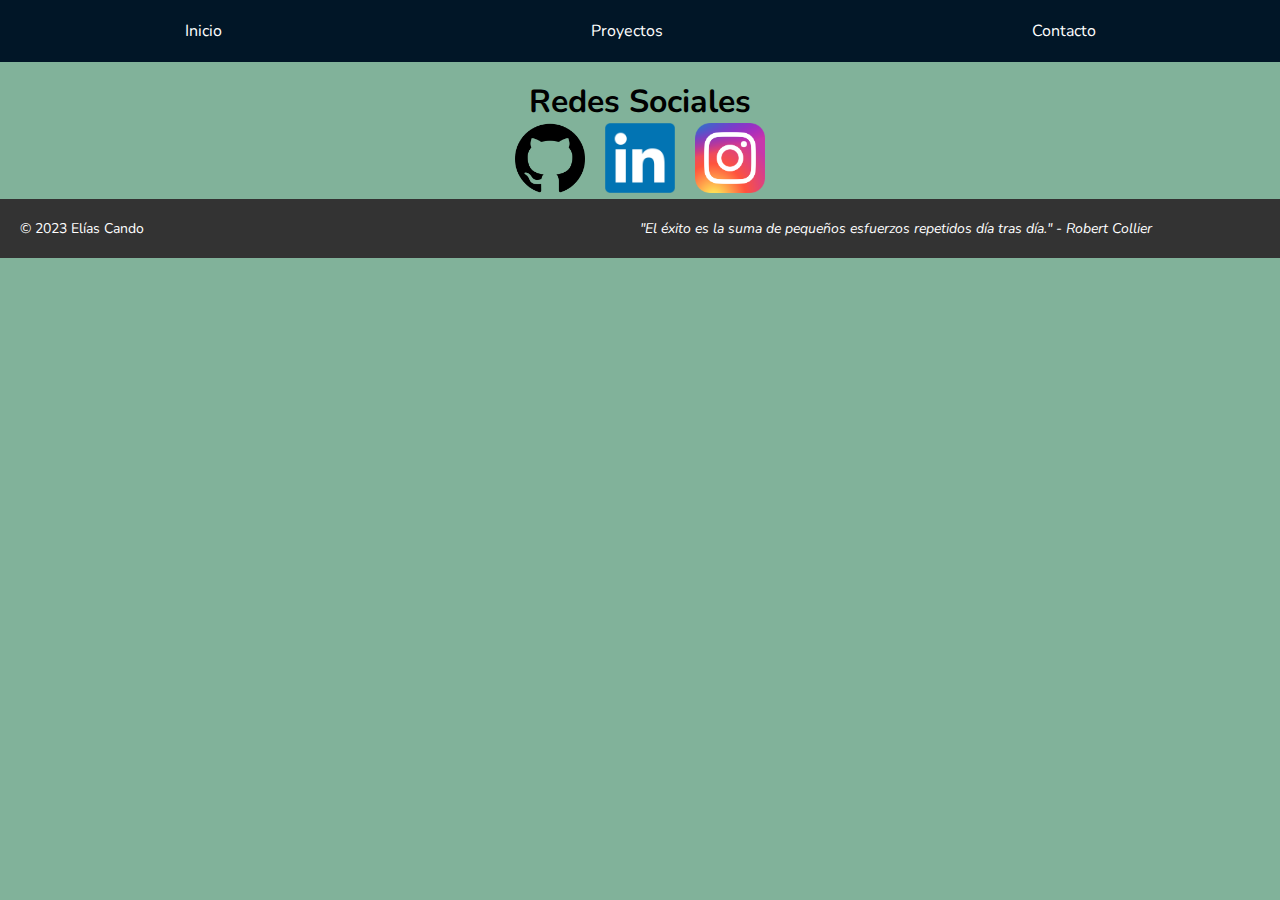
<file: contact/contact.html>
<!DOCTYPE html>
<html lang="en">
<head>
    <meta charset="UTF-8">
    <meta http-equiv="X-UA-Compatible" content="IE=edge">
    <meta name="viewport" content="width=device-width, initial-scale=1.0">
    <title>Document</title>
    <link rel="stylesheet" href="/css/style.css">
    <link rel="preconnect" href="https://fonts.googleapis.com">
    <link rel="preconnect" href="https://fonts.gstatic.com" crossorigin>
    <link href="https://fonts.googleapis.com/css2?family=Nunito&family=Signika+Negative&family=Trocchi&display=swap" rel="stylesheet">
</head>
<body>
    <nav class="navbar">
        <ul>
            <li><a href="/index.html">Inicio</a></li>
            <li><a href="/projects/projects.html">Proyectos</a></li>
            <li><a href="/contact/contact.html">Contacto</a></li>
        </ul>
    </nav>
    <main class="contact">
        <h1>Redes Sociales</h1>
        <div class="redes">
            <a href="https://github.com/eliascando" target="_blank"><img src="/resources/github-icon.png" alt="GitHub"></a>
            <a href="https://www.linkedin.com/in/eliascando/" target="_blank"><img src="/resources/linkedin-icon.png" alt="LinkedIn"></a>
            <a href="https://www.instagram.com/cando.elias/" target="_blank"><img src="/resources/instagram-icon.png" alt="Instagram"></a>
        </div>
    </main>
    <footer>
        <div class="footer-container">
          <div class="left-section">
            <p>&copy; 2023 Elías Cando</p>
          </div>
          <div class="right-section">
            <p>
                <cite>
                    "El éxito es la suma de pequeños esfuerzos repetidos día tras día." - Robert Collier
                </cite>
            </p>
          </div>
        </div>
      </footer>
</body>
</html>
</file>
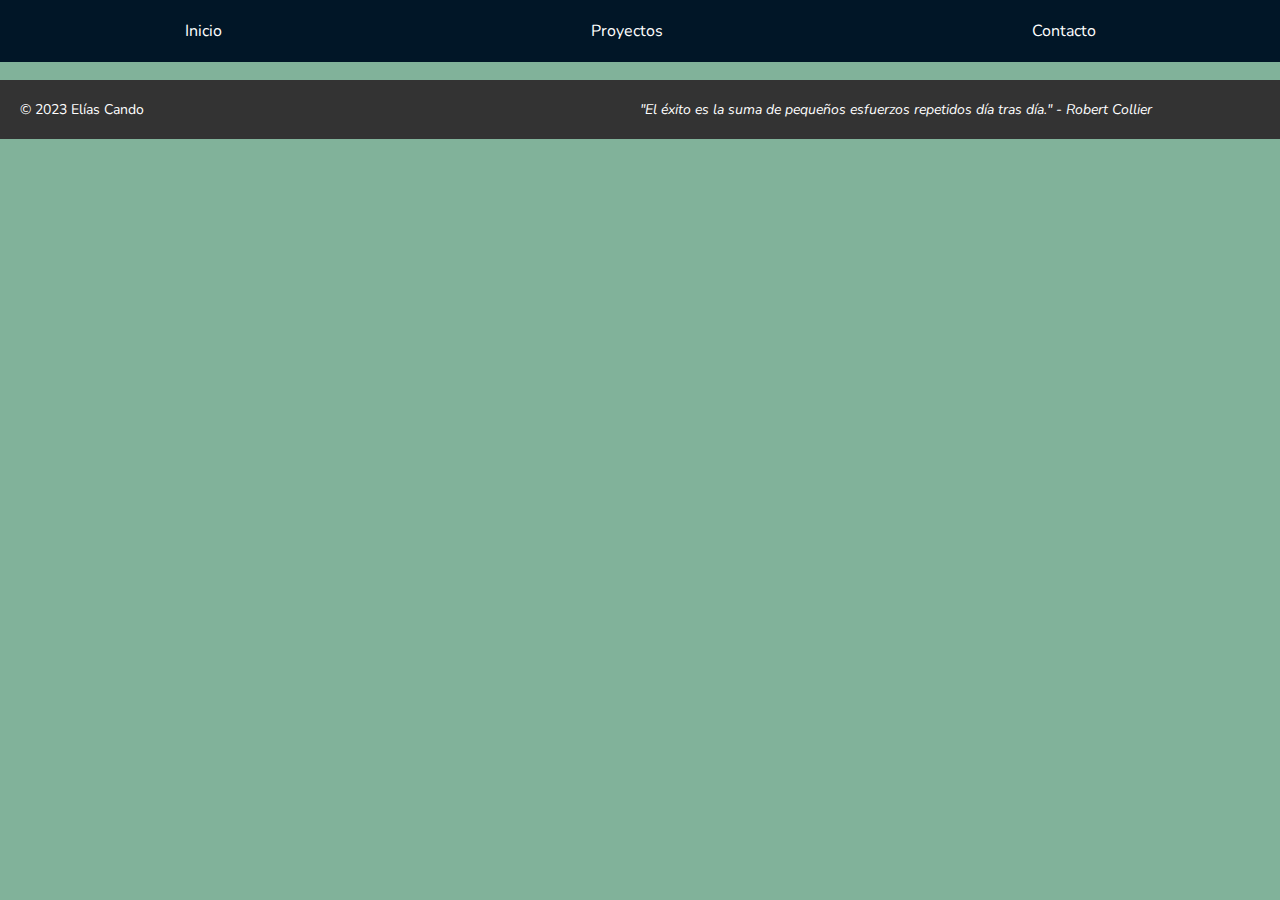
<file: projects/projects.html>
<!DOCTYPE html>
<html lang="en">
<head>
    <meta charset="UTF-8">
    <meta http-equiv="X-UA-Compatible" content="IE=edge">
    <meta name="viewport" content="width=device-width, initial-scale=1.0">
    <title>Tecnologías y Proyectos</title>
    <link rel="stylesheet" href="/css/style.css">
    <link rel="preconnect" href="https://fonts.googleapis.com">
    <link rel="preconnect" href="https://fonts.gstatic.com" crossorigin>
    <link href="https://fonts.googleapis.com/css2?family=Nunito&family=Signika+Negative&family=Trocchi&display=swap" rel="stylesheet">
</head>
<body>
    <nav class="navbar">
        <ul>
            <li><a href="/index.html">Inicio</a></li>
            <li><a href="/projects/projects.html">Proyectos</a></li>
            <li><a href="/contact/contact.html">Contacto</a></li>
        </ul>
    </nav>
    <main class="proyectos">

    </main>
    <footer>
        <div class="footer-container">
          <div class="left-section">
            <p>&copy; 2023 Elías Cando</p>
          </div>
          <div class="right-section">
            <p>
                <cite>
                    "El éxito es la suma de pequeños esfuerzos repetidos día tras día." - Robert Collier
                </cite>
            </p>
          </div>
        </div>
      </footer>
</body>
</html>
</file>
<file: css/style.css>
/* Estilos generales */
* {
    font-family: 'Nunito', sans-serif;
    text-align: justify;
    box-sizing: border-box;
    margin: 0;
    padding: 0;
  }
  body{
    background-color: #81B29A;
  }
  /* Estilos del contenedor principal */
  .content {
    max-width: 800px;
    margin: 0 auto;
    padding: 20px;
  }
  
  /* Estilos para el título principal */
  .content h1 {
    font-family: 'Signika Negative', sans-serif;
    text-align: center;
    margin-bottom: 30px;
  }
  
 .content li {
    margin-bottom: 10px;
  }
  
  /* Estilos para los títulos secundarios */
 .content h2 {
    font-family: 'Signika Negative', sans-serif;
    margin-top: 40px;
  }
  
  /* Estilos para los párrafos */
  .content p {
    margin-bottom: 20px;
  }
  
  /* Estilos para la presentación */
  .presentacion {
    font-size: 18px;
    line-height: 1.5;
  }

/* Hacer la barra de navegación fija en la parte superior */
.navbar {
    position: fixed;
    top: 0;
    left: 0;
    width: 100%;
    background-color: #011627;
    z-index: 9999;
}

/* Alinear los elementos de la barra de navegación horizontalmente */
.navbar ul {
    display: flex;
    flex-wrap: wrap;
    justify-content: center;
    list-style: none;
    margin: 0;
    padding: 0;
}

/* Hacer que los elementos de la barra de navegación sean responsivos */
.navbar li {
    flex: 1 0 auto;
    margin: 10px;
    text-align: center;
}

/* Hacer que los enlaces de la barra de navegación sean responsivos */
.navbar li a {
    display: block;
    padding: 10px 20px;
    background-color: none;
    margin: auto;
    color: #fff;
    text-decoration: none;
    text-align: center;
    transition: background-color 0.3s ease-in-out;
}

/* La altura de la barra de navegación */
.content{
    margin-top: 80px; 
}
.proyectos{
  margin-top: 80px; 
}
.contact{
  margin-top: 80px; 
}

/*Bloque de Especialidades*/
.especialidades {
  background-color: #F4F1DE;
  border-radius: 10px;
  padding: 20px;
  color: black;
  margin: 10px;
  display: flex;
  flex-direction: column;
  align-items: center;
  justify-content: center;
  position: relative;
}
.especialidades h2{
  text-align: center;
}
.especialidades ul{
  list-style: none;
  margin: 20px; 
}

.iconos-especialidades {
  position: relative;
  display: flex;
  justify-content: center;
  width: 100%;
  padding: 0;
}

.iconos-especialidades img {
  width: 20%;
  height: 20%;
  margin: 0 25px;
  opacity: 0.6;
  transition: opacity 0.2s ease-in-out;
}

.iconos-especialidades img:hover {
  opacity: 1;
}

/*Bloque de Herramientas*/
.herramientas {
  background-color: #F4F1DE;
  border-radius: 10px;
  padding: 20px;
  color: black;
  margin: 10px;
  display: flex;
  flex-direction: column;
  align-items: center;
  justify-content: center;
  position: relative;
}
.iconos-herramientas {
  position: relative;
  display: flex;
  justify-content: center;
  width: 100%;
  padding: 0;
}

.iconos-herramientas img {
  width: 20%;
  height: 20%;
  margin: 0 25px;
  opacity: 0.6;
  transition: opacity 0.2s ease-in-out;
}

.iconos-herramientas img:hover {
  opacity: 1;
}

.herramientas h2 {
  text-align: center;
}

.herramientas ul {
  list-style: none;
  margin: 20px;
}

/*Bloque de aprendizaje*/
.aprendizaje {
  background-color: rgba(0, 0, 0, 0.8);
  border-radius: 10px;
  padding: 30px;
  color: white;
  margin: 10px;
  display: flex;
  flex-direction: column;
  align-items: justify;
  justify-content: center;
  position: relative;
}

.aprendizaje h2{
  text-align: center;
  padding: 10px;
}
.aprendizaje ul{
  list-style: none;
  margin: 20px; 
}

/*FOOTER*/
footer {
  background-color: #333;
  color: #fff;
  font-size: 14px;
  text-align: center;
  padding: 20px;
}

.footer-container {
  display: flex;
  flex-wrap: wrap;
  justify-content: space-between;
}

.left-section {
  flex: 1;
  text-align: left;
}

.right-section {
  flex: 1;
  text-align: right;
}

@media screen and (max-width: 767px) {
  .footer-container {
    flex-direction: column;
  }

  .left-section,
  .right-section {
    text-align: center;
    margin-bottom: 10px;
  }
}

/*CONTACT*/

/*Redes*/
.contact {
  display: flex;
  flex-direction: column;
  justify-content: center;
  align-items: center;
}

.redes {
  display: flex;
  justify-content: center;
  align-items: center;
  gap: 20px;
}

.redes img {
  width: 70px;
  height: 70px;
}
.redes h1{
  text-align: center;
  
}
</file>
